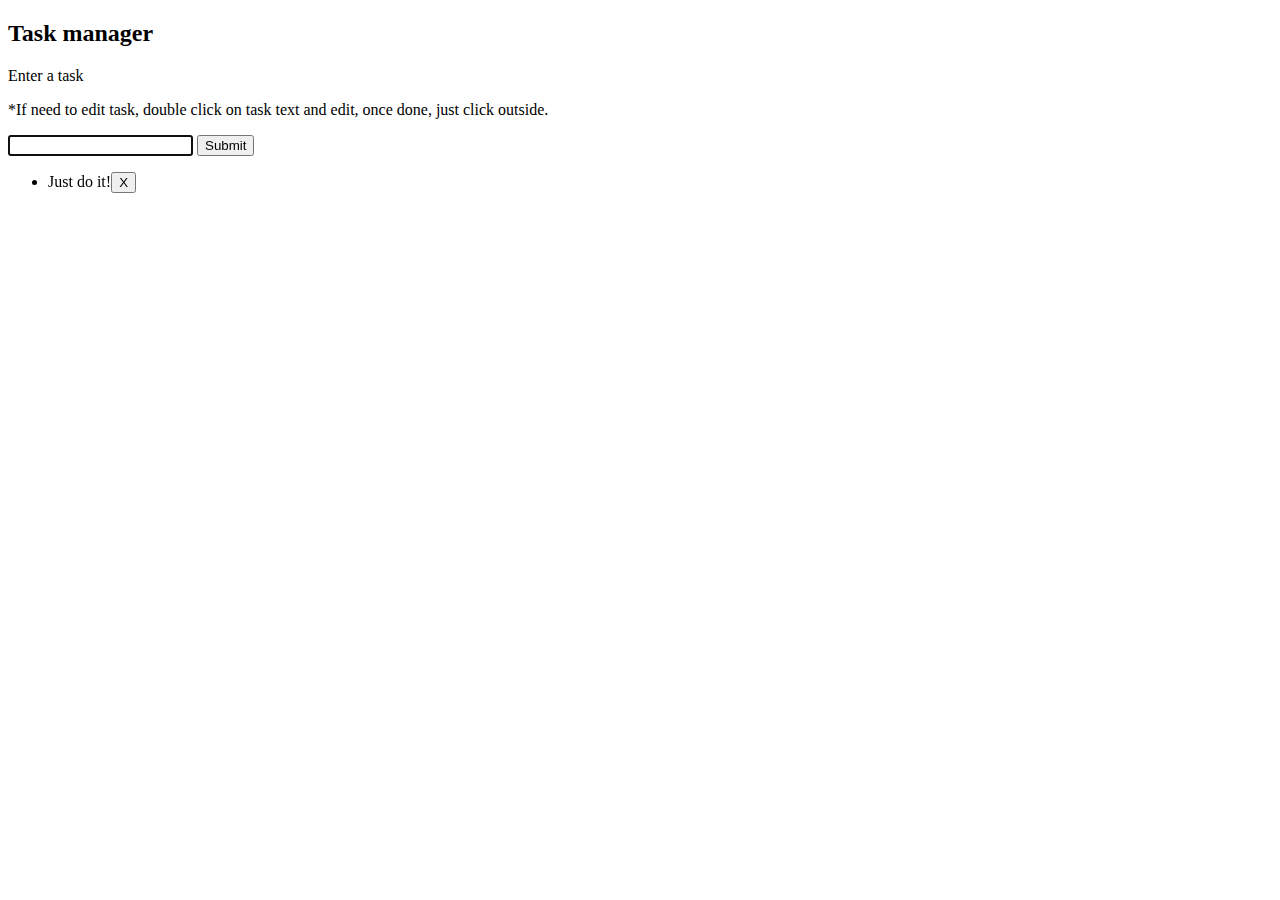
<file: CRUD/index.html>
<!DOCTYPE html>
<html lang="en">

<head>
    <meta charset="UTF-8">
    <meta http-equiv="X-UA-Compatible" content="IE=edge">
    <meta name="viewport" content="width=device-width, initial-scale=1.0">
    <script src="./script.js" async></script>
    <link rel="stylesheet" href="./style.css">
    <title>Browser Events</title>
</head>

<body>
    <div>
        <h2>Task manager</h2>
        <p>Enter a task</p>
        <p>*If need to edit task, double click on task text and edit, once done, just click outside.</p>
        <input type="text" id="taskinput">
        <input type="button" value="Submit" onclick="addtask()">
        <ul id="tasklist"></ul>
    </div>
</body>

</html>
</file>
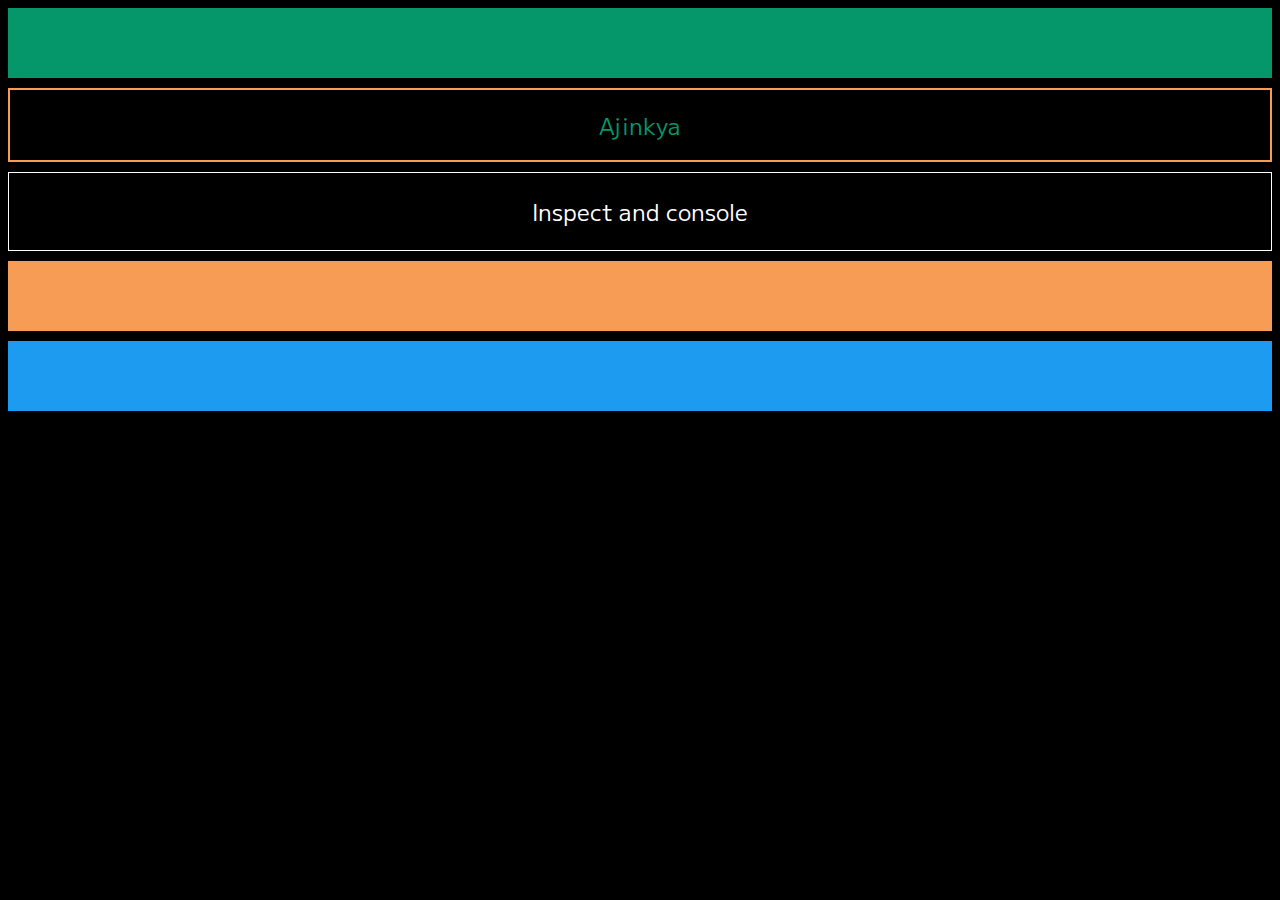
<file: error-handeling/index.html>
<!DOCTYPE html>
<html lang="en">
<head>
    <meta charset="UTF-8">
    <meta http-equiv="X-UA-Compatible" content="IE=edge">
    <meta name="viewport" content="width=device-width, initial-scale=1.0">
    <title>Document</title>
    <script src="./script1.js" defer></script>
    <link rel="preconnect" href="https://fonts.googleapis.com">
<link rel="preconnect" href="https://fonts.gstatic.com" crossorigin>
<link href="https://fonts.googleapis.com/css2?family=M+PLUS+2:wght@300&display=swap" rel="stylesheet">
    <link rel="stylesheet" href="style.css">
</head>
<body>
    <div class="green"></div>
    <div class="text">Ajinkya</div>
    <div class="container">
        <p>Inspect and console</p>
    </div>
    <div class="orange"></div>
    <div class="blue"></div>
</body>
</html>
</file>
<file: CRUD/style.css>
/*I dont believe in outer beauty, only inner beauty matters to me ;)*/
</file>
<file: error-handeling/style.css>
/* example ( you can delete ) */
:root {
    --color1: #000000;
    --color2: rgba(255,255,255,1);
    --color3: #059669;
    --color4: #f69c55;
    --color5: rgb(29, 155, 240);
    --color6: #bb86fc;
    --color7: #3800b3;
    --color8: #00dac6;
    --color9: #d06679;
  }


body{
    background-color: var(--color1); /* #181818 */
    color: var(--color2); 
    font-size: 1.4rem;
    font-family: 'M PLUS 2', sans-serif;
}

.container{
    text-align: center;
    border: 1px solid var(--color2);
    margin-bottom: 10px;
}

.green{
    background-color: var(--color3);
    height: 70px;
    margin-bottom: 10px;
}

.orange{
    background-color: var(--color4);
    height: 70px;
    margin-bottom: 10px;
}

.blue{
    background-color: var(--color5);
    height: 70px;
    margin-bottom: 10px;
}

.text{
    border: 1px solid var(--color2);
    color: var(--color3);
    margin-bottom: 10px;
    text-align: center;
    height: 70px;

    line-height: 70px;
    border: 2px solid var(--color4);
}
</file>
